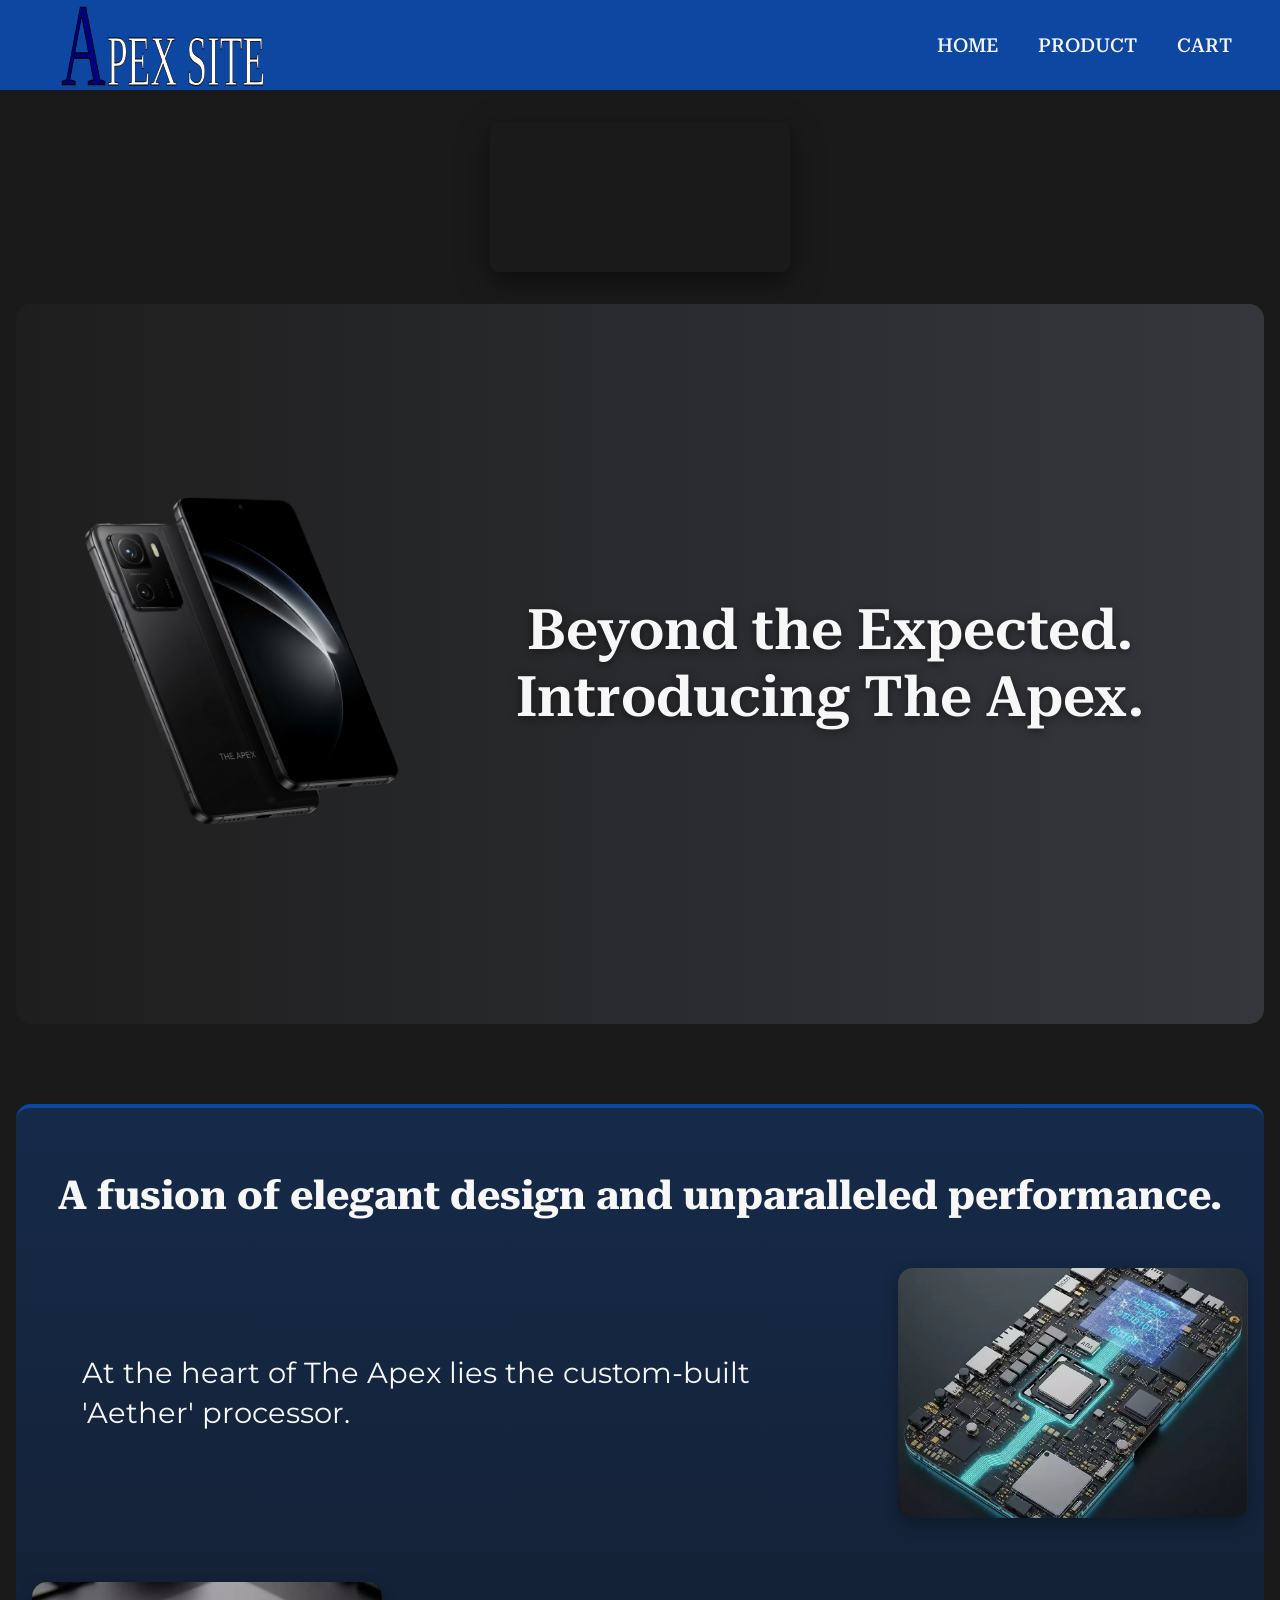
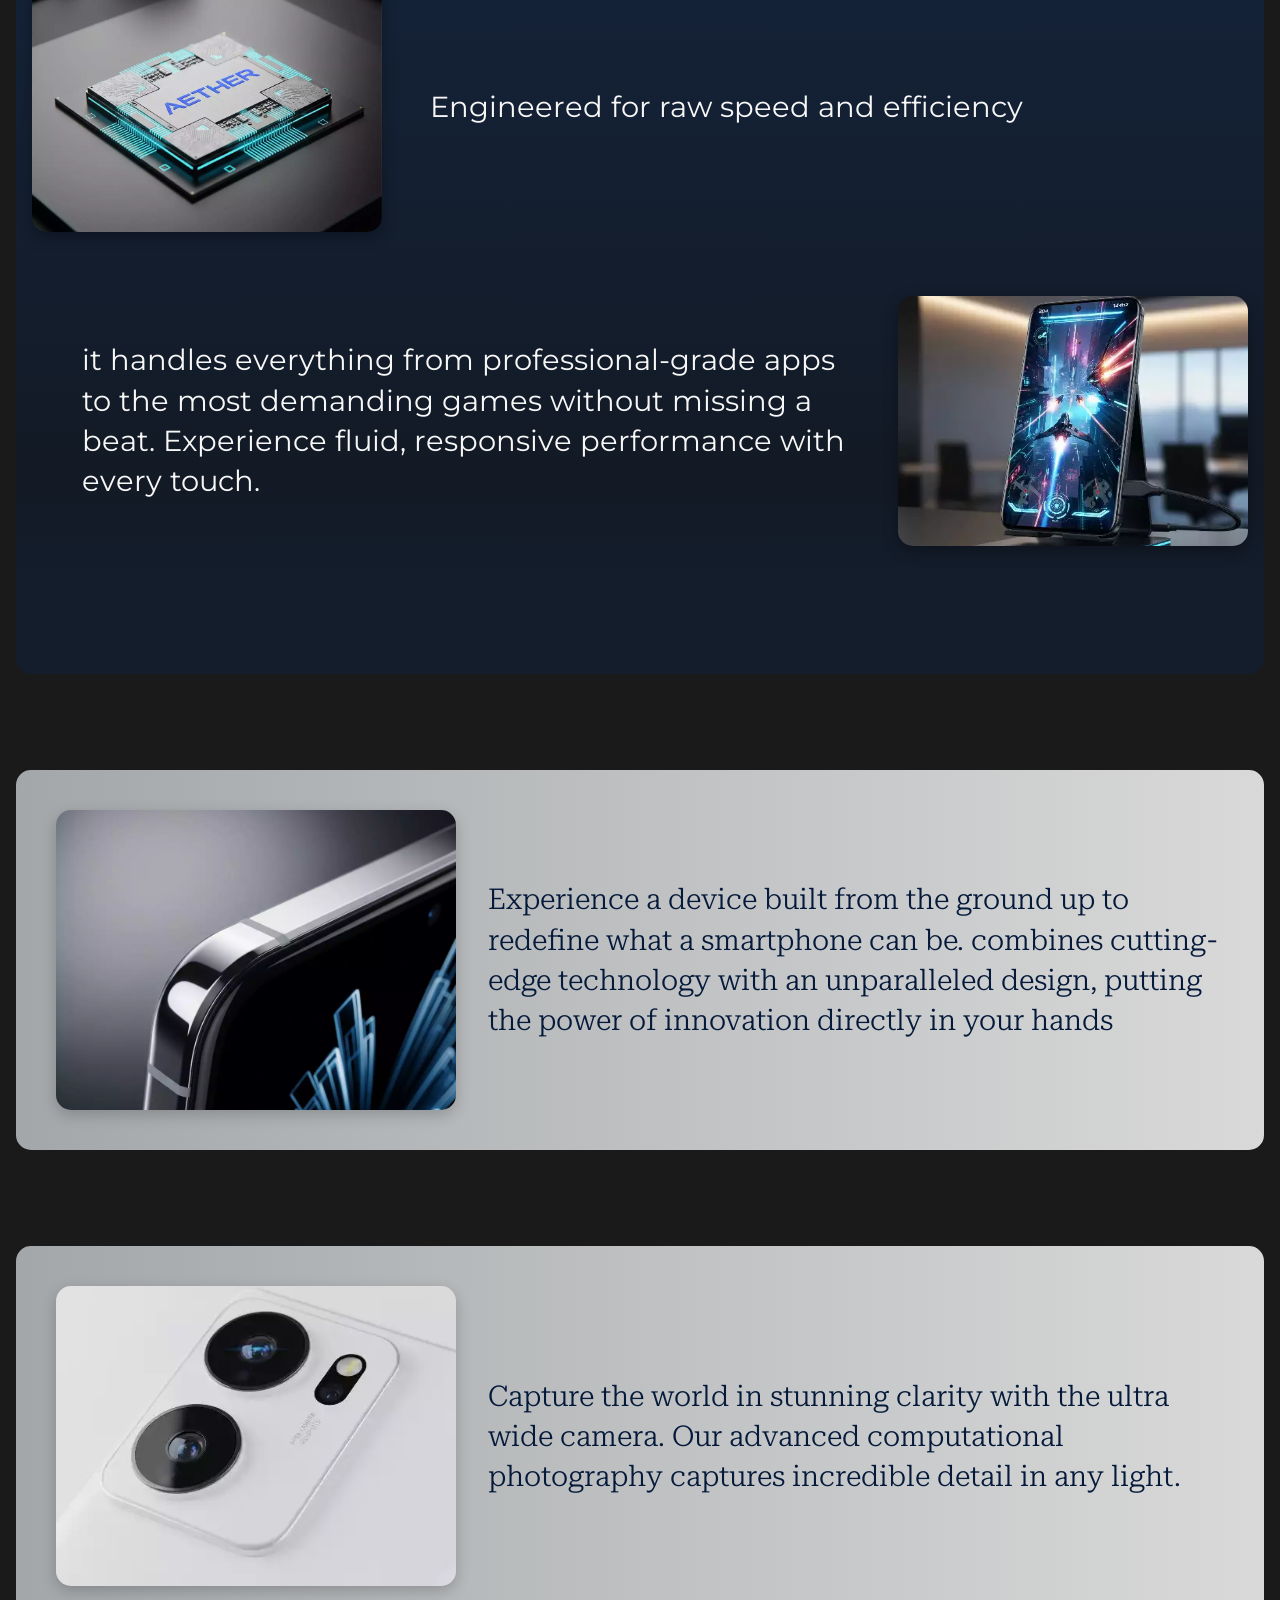
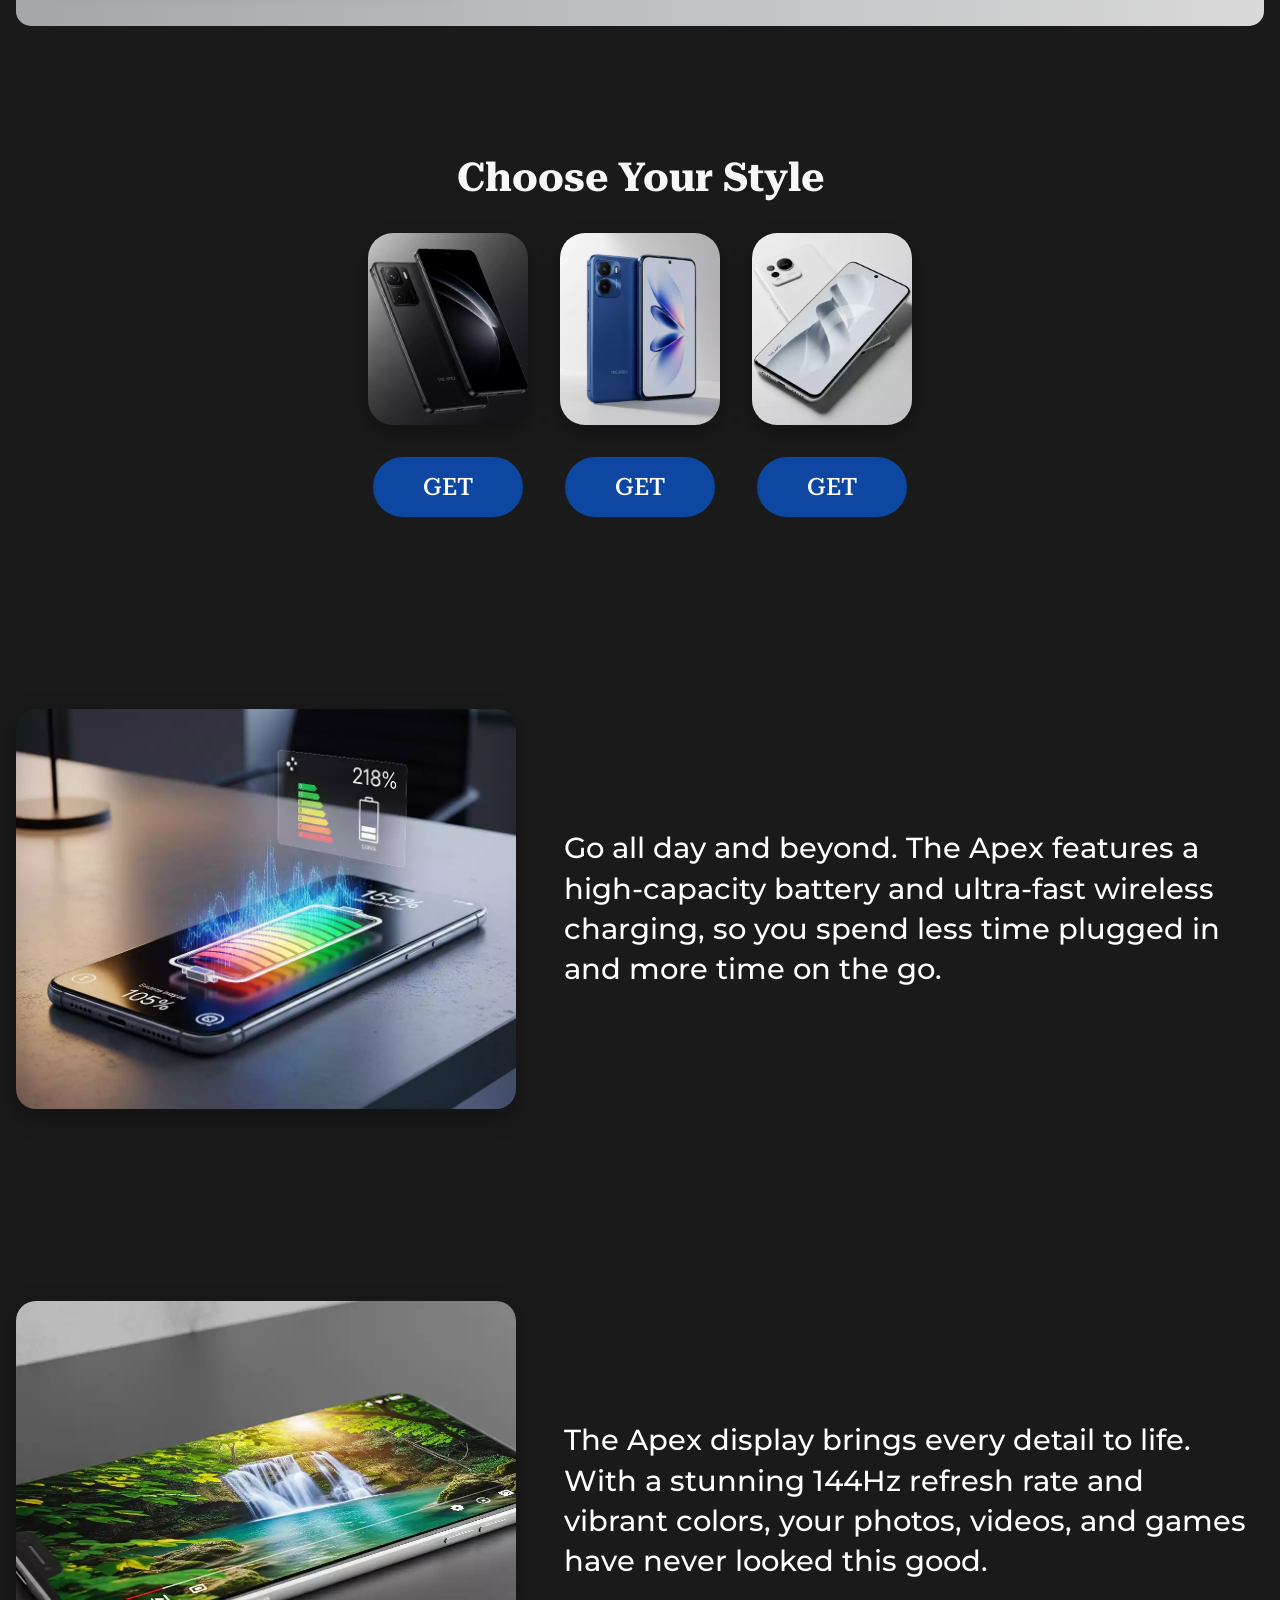
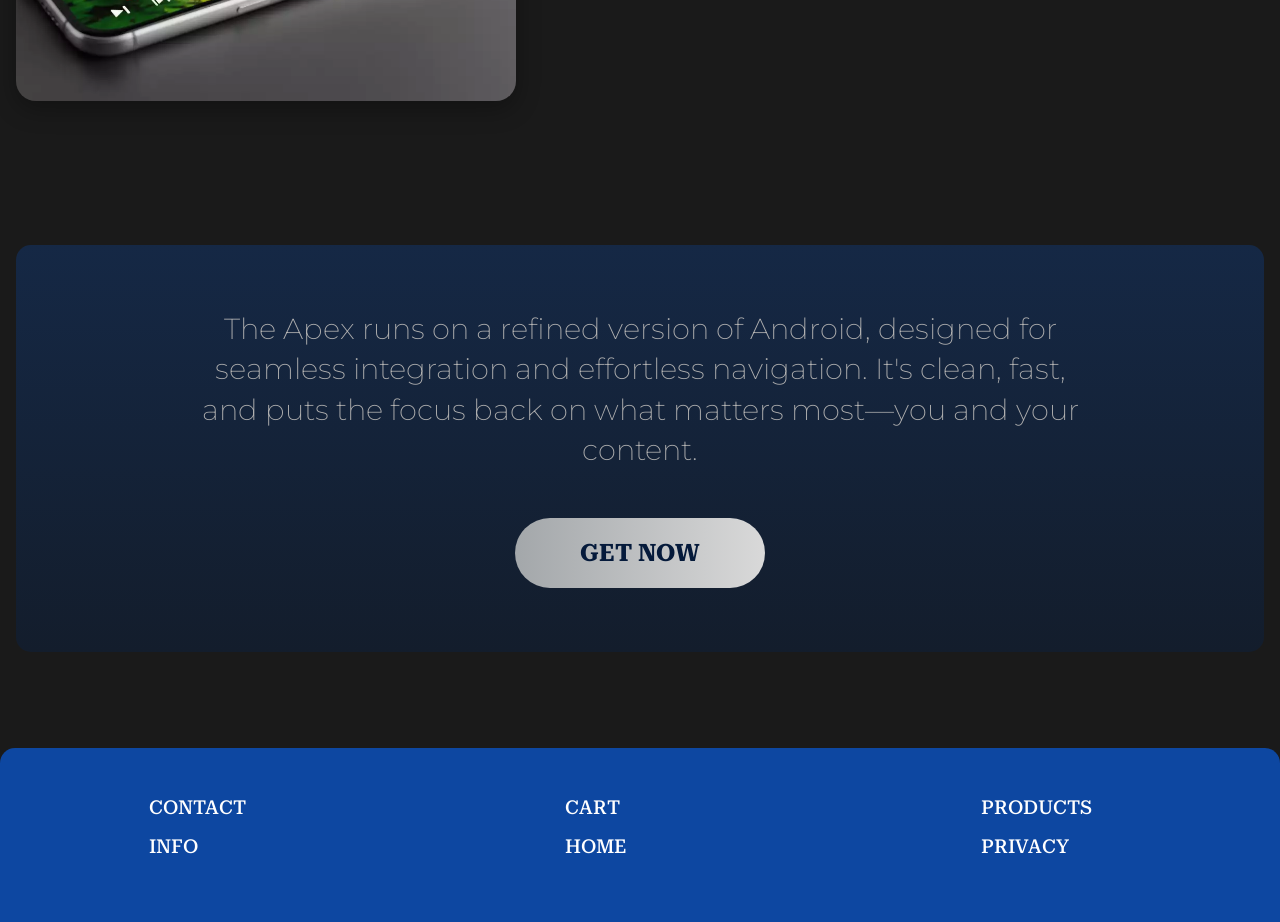
<file: index.html>
<!DOCTYPE html>
<html lang="en">
<head>
    <meta charset="UTF-8">
    <meta name="viewport" content="width=device-width, initial-scale=1.0">
    <title>The Apex - Beyond the Expected</title>
    <link href="https://fonts.googleapis.com/css2?family=Roboto+Serif:wght@300;400;500;600;700&family=Montserrat:wght@200;300;400;500;600&display=swap" rel="stylesheet">
    <link rel="stylesheet" href="style.css">
</head>
<body>
    <!-- Mobile menu overlay -->
    <div class="mobile-menu-overlay" id="mobile-menu-overlay"></div>

    <!-- Header -->
    <div class="header-bg">
        <div class="logo"></div>
        <button class="mobile-menu-btn" id="mobile-menu-btn">
            <span></span>
            <span></span>
            <span></span>
        </button>
        <div class="nav" id="nav">
            <div class="nav-item nav-home">HOME</div>
            <div class="nav-item nav-product">PRODUCT</div>
            <div class="nav-item nav-cart">CART</div>
        </div>
    </div>
    <!--end of header-->

    <!--container-->
    <div class="container">
        <!--video section-->
        <div class="video-section">
            <video src="‏‏Phone Video.mp4" autoplay loop muted>
                Your browser does not support the video tag.
            </video>
        </div>
        <!--end of video section-->
        
        <!-- Hero Section -->
        <div class="hero">
            <div class="hero-bg"></div>
            <div class="hero-content">
                <div class="hero-phone"></div>
                <div class="hero-text">Beyond the Expected. Introducing The Apex.</div>
            </div>
        </div>

        <!-- Features Section -->
        <div class="features">
            <div class="features-title">A fusion of elegant design and unparalleled performance.</div>

            <!-- Feature B - Processor -->
            <div class="feature feature-b">
                <div class="feature-image feature-b-image">
                    <div class="overlay">
                        <div class="overlay-text">Advanced Technology</div>
                        <p>know more</p>
                    </div>
                </div>
                <div class="feature-text">At the heart of The Apex lies the custom-built 'Aether' processor.</div>
            </div>

            <!-- Feature C - Speed -->
            <div class="feature feature-c">
                <div class="feature-image feature-c-image">
                    <div class="overlay">
                        <div class="overlay-text">Lightning Fast</div>
                        <p>know more</p>
                    </div>
                </div>
                <div class="feature-text">Engineered for raw speed and efficiency</div>
            </div>

            <!-- Feature D - Performance -->
            <div class="feature feature-d">
                <div class="feature-image feature-d-image">
                    <div class="overlay">
                        <div class="overlay-text">Peak Performance</div>
                        <p>know more</p>
                    </div>
                </div>
                <div class="feature-text">it handles everything from professional-grade apps to the most demanding games without missing a beat. Experience fluid, responsive performance with every touch.</div>
            </div>
        </div>

        <!-- Info Section 1 -->
        <div class="info-section info-section-1">
            <div class="info-content">
                <div class="info-text">Experience a device built from the ground up to redefine what a smartphone can be. combines cutting-edge technology with an unparalleled design, putting the power of innovation directly in your hands</div>
                <div class="info-image info-image-1"></div>
            </div>
        </div>

        <!-- Info Section 2 -->
        <div class="info-section info-section-2">
            <div class="info-content">
                <div class="info-image info-image-2"></div>
                <div class="info-text">Capture the world in stunning clarity with the ultra wide camera. Our advanced computational photography captures incredible detail in any light.</div>
            </div>
        </div>

        <!-- Phone Colors Section -->
        <div class="phone-colors">
            <h2 class="phone-colors-title">Choose Your Style</h2>
            <div class="phone-variants">
                <div class="phone-variant-wrapper">
                    <div class="phone-variant phone-variant-1"></div>
                    <button class="get-button">
                        <span class="button-text">GET</span>
                    </button>
                </div>
                <div class="phone-variant-wrapper">
                    <div class="phone-variant phone-variant-2"></div>
                    <button class="get-button">
                        <span class="button-text">GET</span>
                    </button>
                </div>
                <div class="phone-variant-wrapper">
                    <div class="phone-variant phone-variant-3"></div>
                    <button class="get-button">
                        <span class="button-text">GET</span>
                    </button>
                </div>
            </div>
        </div>

        <!-- Feature Group 1 - Battery -->
        <div class="feature-group feature-group-1">
            <div class="feature-group-content">
                <div class="feature-group-image feature-group-1-image"></div>
                <div class="feature-group-text">Go all day and beyond. The Apex features a high-capacity battery and ultra-fast wireless charging, so you spend less time plugged in and more time on the go.</div>
            </div>
        </div>

        <!-- Feature Group 2 - Display -->
        <div class="feature-group feature-group-2">
            <div class="feature-group-content">
                <div class="feature-group-image feature-group-2-image"></div>
                <div class="feature-group-text">The Apex display brings every detail to life. With a stunning 144Hz refresh rate and vibrant colors, your photos, videos, and games have never looked this good.</div>
            </div>
        </div>

        <!-- Call to Action Section -->
        <div class="cta-section">
            <div class="cta-text">The Apex runs on a refined version of Android, designed for seamless integration and effortless navigation. It's clean, fast, and puts the focus back on what matters most—you and your content.</div>
            <button class="cta-button">
                <span class="cta-button-text">GET NOW</span>
            </button>
        </div>
    </div>
    <!--container end-->

    <!-- Footer -->
    <div class="footer">
        <div class="footer-columns">
            <div class="footer-column">
                <a href="#" class="footer-link">CONTACT</a>
                <a href="#" class="footer-link">INFO</a>
            </div>
            <div class="footer-column">
                <a href="#" class="footer-link">CART</a>
                <a href="#" class="footer-link">HOME</a>
            </div>
            <div class="footer-column">
                <a href="#" class="footer-link">PRODUCTS</a>
                <a href="#" class="footer-link">PRIVACY</a>
            </div>
        </div>
    </div>
    <!--footer end-->

    <script>
        // Mobile menu toggle
        const mobileMenuBtn = document.getElementById('mobile-menu-btn');
        const nav = document.getElementById('nav');
        const mobileMenuOverlay = document.getElementById('mobile-menu-overlay');
        
        function toggleMenu() {
            nav.classList.toggle('active');
            mobileMenuBtn.classList.toggle('active');
            mobileMenuOverlay.classList.toggle('active');
            document.body.style.overflow = nav.classList.contains('active') ? 'hidden' : '';
        }
        
        mobileMenuBtn.addEventListener('click', toggleMenu);
        mobileMenuOverlay.addEventListener('click', toggleMenu);

        // Add click handlers for buttons
        document.querySelectorAll('.get-button, .cta-button').forEach(button => {
            button.addEventListener('click', function() {
                alert('Coming Soon! The Apex will be available for purchase.');
            });
        });

        // Add click handlers for navigation
        document.querySelectorAll('.nav-item, .footer-link').forEach(link => {
            link.addEventListener('click', function(e) {
                e.preventDefault();
                console.log('Navigation clicked:', this.textContent);
                // Close mobile menu if open
                if (nav.classList.contains('active')) {
                    toggleMenu();
                }
            });
        });
    </script>
</body>
</html>
</file>
<file: style.css>
* {
            margin: 0;
            padding: 0;
            box-sizing: border-box;
        }

        :root {
            --primary-color: #0d47a1;
            --secondary-color: #051a3b;
            --text-color: #f7f7f7;
            --accent-color: #1565c0;
            --gradient-dark: linear-gradient(to right, #1e1e1e, #35373d);
            --gradient-light: linear-gradient(to right, #a3a7aa, #d9d9d9);
        }

        body {
            background-color: #1a1a1a;
            color: var(--text-color);
            font-family: 'Montserrat', sans-serif;
            overflow-x: hidden;
            min-height: 100vh;
        }
        
        /* Mobile menu overlay */
        .mobile-menu-overlay {
            display: none;
            position: fixed;
            top: 0;
            left: 0;
            width: 100%;
            height: 100%;
            background-color: rgba(0, 0, 0, 0.7);
            z-index: 998;
        }
        
        .mobile-menu-overlay.active {
            display: block;
        }

        .container {
            width: 100%;
            display: flex;
            justify-content: center;
            flex-direction: column;
            padding: 0 1rem;
            align-items: center;
        }

        /* Header */
        .header-bg {
            background-color: #0d47a1;
            width: 100vw;
            display: flex;
            align-items: center;
            justify-content: space-between;
            min-height: fit-content;
            padding: 0.5rem 1.5rem;
            height: 10vh;
            max-height: 15vh;
            position: relative;
            z-index: 1000;
        }

        .logo {
            background-image: url(logo.svg);
            background-size: cover;
            background-position: center;
            height:auto;
            display: flex;
            justify-content: flex-start;
            width: 200px;
            align-items: center;
            max-width: 300px;
            max-height: 90%;
            min-height: 100px;
            min-width: 300px;
        }

        .logo img {
            max-width:100%;
            height:auto;
            max-height: 90%;
        }

        .nav {
            display: flex;
            gap: 1.5rem;
            font-family: 'Roboto Serif', serif;
            font-weight: 500;
            font-size: 1.2rem;
            padding: 1rem;
        }

        .nav-item {
            cursor: pointer;
            transition: color 0.3s ease, transform 0.2s ease;
            padding: 0.5rem;
            position: relative;
        }

        .nav-item:hover {
            color: #ffffff;
            transform: translateY(-2px);
        }

        .nav-item::after {
            content: '';
            position: absolute;
            bottom: 0;
            left: 0;
            width: 0;
            height: 2px;
            background-color: white;
            transition: width 0.3s ease;
        }

        .nav-item:hover::after {
            width: 100%;
        }

        .mobile-menu-btn {
            display: none;
            flex-direction: column;
            justify-content: space-around;
            width: 30px;
            height: 25px;
            background: transparent;
            border: none;
            cursor: pointer;
            padding: 0;
            z-index: 999;
        }

        .mobile-menu-btn span {
            width: 100%;
            height: 3px;
            background-color: var(--text-color);
            border-radius: 10px;
            transition: all 0.3s ease;
            transform-origin: center;
        }

        .mobile-menu-btn.active span:nth-child(1) {
            transform: rotate(45deg) translate(5px, 5px);
        }

        .mobile-menu-btn.active span:nth-child(2) {
            opacity: 0;
        }

        .mobile-menu-btn.active span:nth-child(3) {
            transform: rotate(-45deg) translate(7px, -6px);
        }

        /* video*/
        .video-section {
            width: 100vw;
            margin-top: 2rem;
            display: flex;
            justify-content: center;
            align-items: center;
        }

        .video-section video {
            max-width: 100%;
            height: auto;
            border-radius: 10px;
            box-shadow: 0 10px 30px rgba(0, 0, 0, 0.5);
        }

        /* Hero Section */
        .hero {
            position: relative;
            width: 100%;
            height: 80vh;
            min-height: 400px;
            max-height: 800px;
            margin: 2rem 0;
            border-radius: 15px;
            overflow: hidden;
        }

        .hero-bg {
            position: absolute;
                 background:var(--gradient-dark);
            width: 100%;
            height: 100%;
        }

        .hero-content {
            position: relative;
            display: flex;
           
            justify-content: center;
            align-items: center;
            height: 100%;
            text-align: center;
            padding: 0 1rem;
        }

        .hero-phone {
            width: 100%;
            max-width: 380px;
            height: 100%;
            background-image: url(B2.webp);
            background-size: contain;
            background-position: center;
            background-repeat: no-repeat;
            margin-bottom: 1rem;
            transition: transform 0.5s ease;
        }

        .hero-phone:hover {
            transform: translateY(-10px);
        }

        .hero-text {
            font-family: 'Roboto Serif', serif;
            font-weight: 600;
            font-size: clamp(1rem, 5vw, 3.5rem);
            color: var(--text-color);
            line-height: 1.2;
            max-width: 800px;
            text-shadow: 0 2px 10px rgba(0, 0, 0, 0.5);
        }

        /* Features Section */
        .features {
            position: relative;
            width: 100%;
            padding: 4rem 1rem;
            margin: 3rem 0;
            background: linear-gradient(to bottom, rgba(13, 71, 161, 0.35), rgba(5, 26, 59, 0.35) 83.173%, rgba(6, 34, 77, 0.35) 92.788%);
            border-top: 4px solid var(--primary-color);
            border-radius: 15px;
        }

        .features-title {
            font-family: 'Roboto Serif', serif;
            font-weight: 700;
            font-size: clamp(1.5rem, 4vw, 2.5rem);
            color: var(--text-color);
            text-align: center;
            margin-bottom: 3rem;
            line-height: 1.2;
            padding: 0 1rem;
        }

        .feature {
            display: flex;
            flex-direction: column;
            align-items: center;
            margin-bottom: 4rem;
            transition: transform 0.3s ease;
        }

        .feature:hover {
            transform: translateY(-5px);
        }

        .feature-image {
            width: 100%;
            max-width: 350px;
            height: 250px;
            background-size: cover;
            background-position: center;
            border-radius: 15px;
            margin-bottom: 1.5rem;
            overflow: hidden;
            position: relative;
            box-shadow: 0 5px 15px rgba(0, 0, 0, 0.3);
            transition: transform 0.3s ease, box-shadow 0.3s ease;
        }

        .feature-image:hover {
            transform: scale(1.03);
            box-shadow: 0 8px 25px rgba(0, 0, 0, 0.4);
        }

        .feature-b-image {
            background-image: url(board.webp);
        }

        .feature-c-image {
            background-image: url(processor.webp);
        }

        .feature-d-image {
            background-image: url(performance.webp);
        }

        .overlay {
            position: absolute;
            top: 0;
            left: 0;
            width: 100%;
            height: 100%;
            background: rgba(0, 0, 0, 0.7);
            display: flex;
            flex-direction: column;
            justify-content: center;
            align-items: center;
            opacity: 0;
            transition: opacity 0.3s ease;
            color: white;
            border-radius: 15px;
        }

        .feature-image:hover .overlay {
            opacity: 1;
        }

        .overlay-text {
            font-size: 1.5rem;
            font-weight: bold;
            margin-bottom: 0.5rem;
        }

        .overlay p {
            font-size: 1rem;
        }

        .feature-text {
            font-family: 'Montserrat', sans-serif;
            font-weight: 400;
            font-size: clamp(1.2rem, 3vw, 1.8rem);
            color: var(--text-color);
            text-align: center;
            line-height: 1.4;
            padding: 0 1rem;
            max-width: 800px;
        }

        /* Info Sections */
        .info-section {
            width: 100%;
            padding: 2.5rem;
            margin: 3rem 0;
            border-radius: 15px;
            background: var(--gradient-light);
            display: flex;
            flex-direction: column;
            align-items: center;
            transition: transform 0.3s ease;
        }

        .info-section:hover {
            transform: translateY(-5px);
        }

        .info-content {
            display: flex;
            flex-direction: column;
            align-items: center;
            width: 100%;
        }

        .info-text {
            font-family: 'Roboto Serif', serif;
            font-weight: 300;
            font-size: clamp(1.2rem, 3vw, 1.8rem);
            color: var(--secondary-color);
            line-height: 1.4;
            margin-bottom: 2rem;
            text-align: center;
        }

        .info-image {
            width: 100%;
            max-width: 400px;
            height: 300px;
            background-size: cover;
            background-position: center;
            border-radius: 15px;
            box-shadow: 0 5px 15px rgba(0, 0, 0, 0.2);
            transition: transform 0.3s ease;
        }

        .info-image:hover {
            transform: scale(1.03);
        }

        .info-image-1 {
            background-image: url(frame.webp);
        }

        .info-image-2 {
            background-image: url(camera.webp);
        }

        /* Phone Colors Section */
        .phone-colors {
            width: 100%;
            padding: 2rem 0;
            margin: 3rem 0;
        }

        .phone-colors-title {
            font-family: 'Roboto Serif', serif;
            font-weight: 700;
            font-size: clamp(1.5rem, 4vw, 2.5rem);
            color: var(--text-color);
            text-align: center;
            margin-bottom: 2rem;
        }

        .phone-variants {
            display: flex;
            
            justify-content: center;
            gap: 2rem;
            width: 100%;
        }

        .phone-variant-wrapper {
            display: flex;
            flex-direction: column;
            align-items: center;
            transition: transform 0.3s ease;
        }

        .phone-variant-wrapper:hover {
            transform: translateY(-10px);
        }

        .phone-variant {
            width: clamp(10rem,10vw, 20rem);
            height: clamp(12rem,11vw, 25rem);
            border-radius: 25px;
            background-size: cover;
            background-position: center;
            margin-bottom: 1rem;
            position: relative;
            box-shadow: 0 8px 20px rgba(0, 0, 0, 0.3);
            transition: transform 0.3s ease;
        }

        .phone-variant:hover {
            transform: scale(1.05);
        }

        .phone-variant-1 {
            background-image: url(B.webp);
        }

        .phone-variant-2 {
            background-image: url(blue.webp);
        }

        .phone-variant-3 {
            background-image: url(white.webp);
        }

        .get-button {
            background-color: var(--primary-color);
            height: 60px;
            width: 150px;
            border-radius: 50px;
            display: flex;
            align-items: center;
            justify-content: center;
            margin: 1rem auto;
            cursor: pointer;
            transition: background-color 0.3s ease, transform 0.2s ease, box-shadow 0.3s ease;
            border: none;
            overflow: hidden;
            position: relative;
        }

        .get-button::before {
            content: '';
            position: absolute;
            top: 0;
            left: -100%;
            width: 100%;
            height: 100%;
            background: linear-gradient(90deg, transparent, rgba(255, 255, 255, 0.2), transparent);
            transition: 0.5s;
        }

        .get-button:hover::before {
            left: 100%;
        }

        .get-button:hover {
            background-color: var(--accent-color);
            transform: translateY(-5px);
            box-shadow: 0 10px 20px rgba(0, 0, 0, 0.3);
        }

        .button-text {
            font-family: 'Roboto Serif', serif;
            font-weight: 500;
            font-size: 1.5rem;
            color: white;
            z-index: 1;
        }

        /* Additional Feature Sections */
        .feature-group {
            width: 100%;
            padding: 3rem 0;
            margin: 3rem 0;
            transition: transform 0.3s ease;
        }

        .feature-group:hover {
            transform: translateY(-5px);
        }

        .feature-group-content {
            display: flex;
            flex-direction: column;
            align-items: center;
        }

        .feature-group-image {
            width: 100%;
            max-width: 500px;
            height: 400px;
            background-size: cover;
            background-position: center;
            border-radius: 20px;
            margin-bottom: 2rem;
            box-shadow: 0 8px 25px rgba(0, 0, 0, 0.3);
            transition: transform 0.3s ease;
        }

        .feature-group-image:hover {
            transform: scale(1.03);
        }

        .feature-group-1-image {
            background-image: url(battery.webp);
        }

        .feature-group-2-image {
            background-image: url(screen.webp);
        }

        .feature-group-text {
            font-family: 'Montserrat', sans-serif;
            font-weight: 500;
            font-size: clamp(1.2rem, 3vw, 1.8rem);
            color: white;
            text-align: center;
            line-height: 1.4;
            max-width: 800px;
            padding: 0 1rem;
        }

        /* Call to Action Section */
        .cta-section {
            width: 100%;
            padding: 4rem 2rem;
            margin: 3rem 0;
            background: linear-gradient(to bottom, #152845, #131d2c);
            border-radius: 15px;
            text-align: center;
            transition: transform 0.3s ease;
        }

        .cta-section:hover {
            transform: translateY(-5px);
        }

        .cta-text {
            font-family: 'Montserrat', sans-serif;
            font-weight: 200;
            font-size: clamp(1.2rem, 3vw, 1.8rem);
            color: #b0b0b0;
            line-height: 1.4;
            max-width: 900px;
            margin: 0 auto 3rem;
        }

        .cta-button {
            background: var(--gradient-light);
            height: 70px;
            width: 250px;
            border-radius: 50px;
            display: flex;
            align-items: center;
            justify-content: center;
            margin: 0 auto;
            cursor: pointer;
            transition: transform 0.2s ease, box-shadow 0.3s ease;
            border: none;
            position: relative;
            overflow: hidden;
        }

        .cta-button::before {
            content: '';
            position: absolute;
            top: 0;
            left: -100%;
            width: 100%;
            height: 100%;
            background: linear-gradient(90deg, transparent, rgba(255, 255, 255, 0.3), transparent);
            transition: 0.5s;
        }

        .cta-button:hover::before {
            left: 100%;
        }

        .cta-button:hover {
            transform: translateY(-5px);
            box-shadow: 0 10px 25px rgba(0, 0, 0, 0.4);
        }

        .cta-button-text {
            font-family: 'Roboto Serif', serif;
            font-weight: 700;
            font-size: 1.5rem;
            color: var(--secondary-color);
            z-index: 1;
        }

        /* Footer */
        .footer {
            width: 100vw;
            padding: 3rem 2rem;
            margin-top: 3rem;
            background-color: var(--primary-color);
            border-radius: 15px 15px 0 0;
        }

        .footer-columns {
            display: flex;
            flex-wrap: wrap;
            justify-content: space-around;
            gap: 2rem;
        }

        .footer-column {
            font-family: 'Roboto Serif', serif;
            font-weight: 500;
            font-size: 1.2rem;
            color: white;
            min-width: 150px;
        }

        .footer-link {
            display: block;
            margin-bottom: 1rem;
            cursor: pointer;
            transition: color 0.3s ease, transform 0.2s ease;
            text-decoration: none;
            color: white;
            position: relative;
        }

        .footer-link::after {
            content: '';
            position: absolute;
            bottom: -5px;
            left: 0;
            width: 0;
            height: 2px;
            background-color: white;
            transition: width 0.3s ease;
        }

        .footer-link:hover {
            color: #bbbbbb;
            transform: translateX(5px);
        }

        .footer-link:hover::after {
            width: 100%;
        }

        /* Responsive Design */
        @media (min-width: 768px) {
            .feature {
                flex-direction: row;
                gap: 2rem;
            }
            
            .feature:nth-child(even) {
                flex-direction: row-reverse;
            }
            
            .feature-image {
                flex: 1;
                margin-bottom: 0;
            }
            
            .feature-text {
                flex: 2;
                text-align: left;
            }
            
            .info-content {
                flex-direction: row;
                gap: 2rem;
            }
            
            .info-section:nth-child(even) .info-content {
                flex-direction: row-reverse;
            }
            
            .info-text, .info-image {
                flex: 1;
            }
            
            .info-text {
                text-align: left;
                margin-bottom: 0;
            }
            
            .feature-group-content {
                flex-direction: row;
                gap: 2rem;
            }
            
            .feature-group-image {
                flex: 1;
                margin-bottom: 0;
            }
            
            .feature-group-text {
                flex: 1;
                text-align: left;
            }
        }

        @media (max-width: 768px) {
            .header-bg {
                padding: 0.8rem 1rem;
            }
            
            .logo {
                height: 60px;
                width: 150px;
                min-width: 150px;
            }
            
            .nav {
                position: fixed;
                top: 0;
                right: -100%;
                height: 100vh;
                width: 70%;
                max-width: 300px;
                background-color: var(--primary-color);
                flex-direction: column;
                justify-content: center;
                align-items: center;
                transition: right 0.3s ease;
                z-index: 999;
                padding: 2rem;
                gap: 2rem;
            }
            
            .nav.active {
                right: 0;
            }
            
            .mobile-menu-btn {
                display: flex;
            }
            
            .hero {
                height: 60vh;
            }
            
            .hero-phone {
                height: 50%;
            }
            
            .feature-image {
                height: 200px;
            }
            
            .info-section {
                padding: 1.5rem;
            }
            
            .phone-variant {
                height: 300px;
                
                
            }

            .phone-variants{
            flex-direction: column;
            }
            
            .feature-group-image {
                height: 300px;
                
            }
            
            .footer-columns {
                flex-direction: column;
                align-items: center;
                text-align: center;
            }
        }

        @media (max-width: 480px) {
            .hero {
                height: 50vh;
                min-height: 300px;
            }
            
            .features {
                padding: 2rem 1rem;
            }
            
            .feature-text, .info-text, .feature-group-text {
                font-size: 1.1rem;
            }
            
            
            
            .phone-variants {
                gap: 1rem;
             flex-direction:column;
             display :flex;
            }
            
            .phone-variant {
                width: 100%;
                max-width: 250px;
                height: 250px;
                
            }
            
            .get-button, .cta-button {
                width: 130px;
                height: 50px;
            }
            
            .button-text, .cta-button-text {
                font-size: 1.2rem;
            }
        }
</file>
